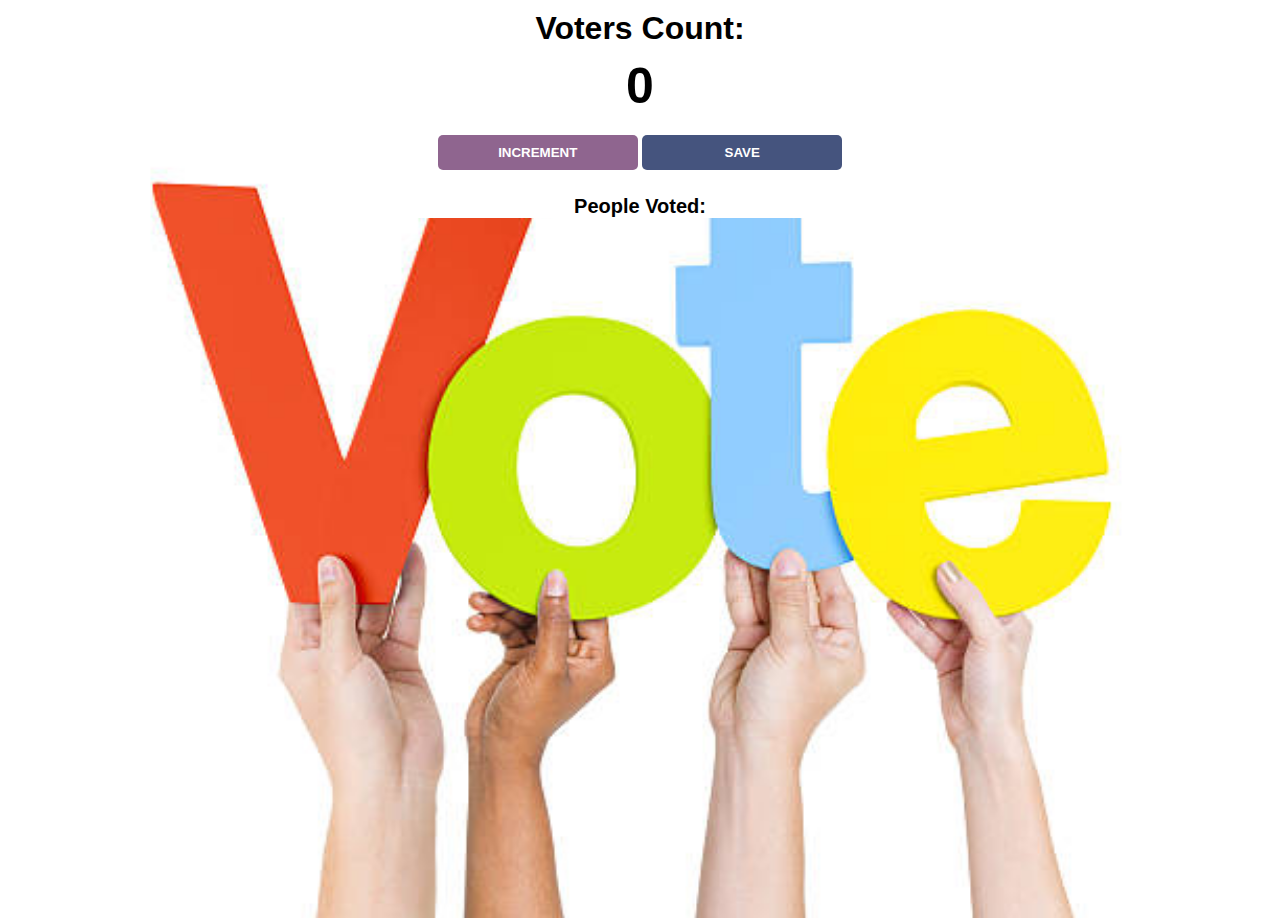
<file: index.html>
<html>
    <head>
        <link rel="stylesheet" href="index.css">
    </head>
    <body>
        <div class="container">
            <h1>Voters Count:</h1>
            <h2 id="count-el">0</h2>
            <button id="increment-btn" onclick="increment()">INCREMENT</button>
            <button id="save-btn" onclick="save()">SAVE</button>
            <p id="save-el">People Voted: </p>
        </div>
        <script src="index.js">
        </script>
    </body>
</html>
</file>
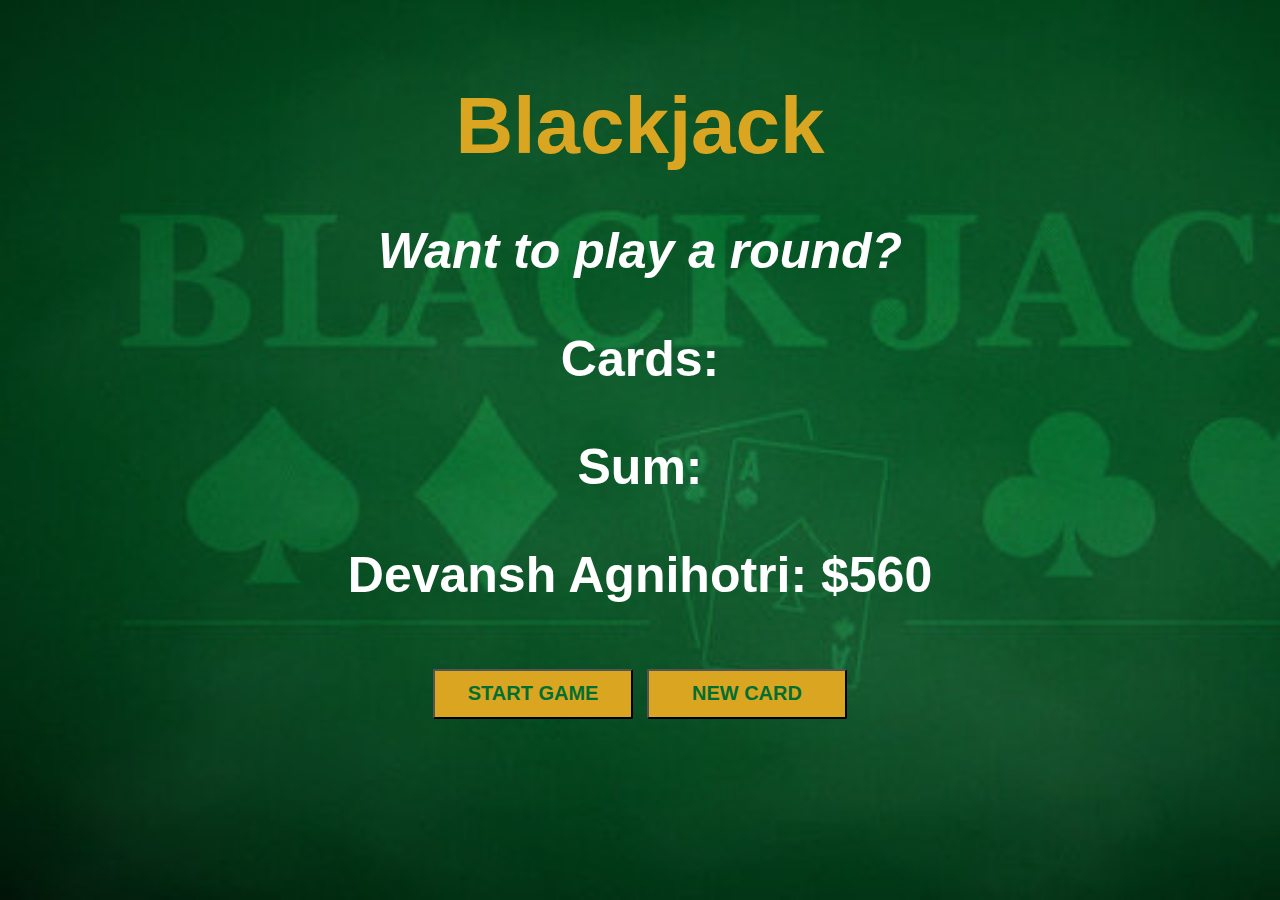
<file: blackjack.html>
<html>
    <head>
        <link rel="stylesheet" href="blackjack.css">
    </head>
    <body>
        <h1>Blackjack</h1>
        <p id="message-el">Want to play a round?</p>
        <p id="cards-el">Cards:</p>
        <p id="sum-el">Sum:</p>
        <p id="player-el"></p>
        <button id="game" onclick="startGame()">START GAME</button>
        <button id="newCard" onclick="newCard()">NEW CARD</button>
        <script src="blackjack.js"></script>
    </body>
</html>
</file>
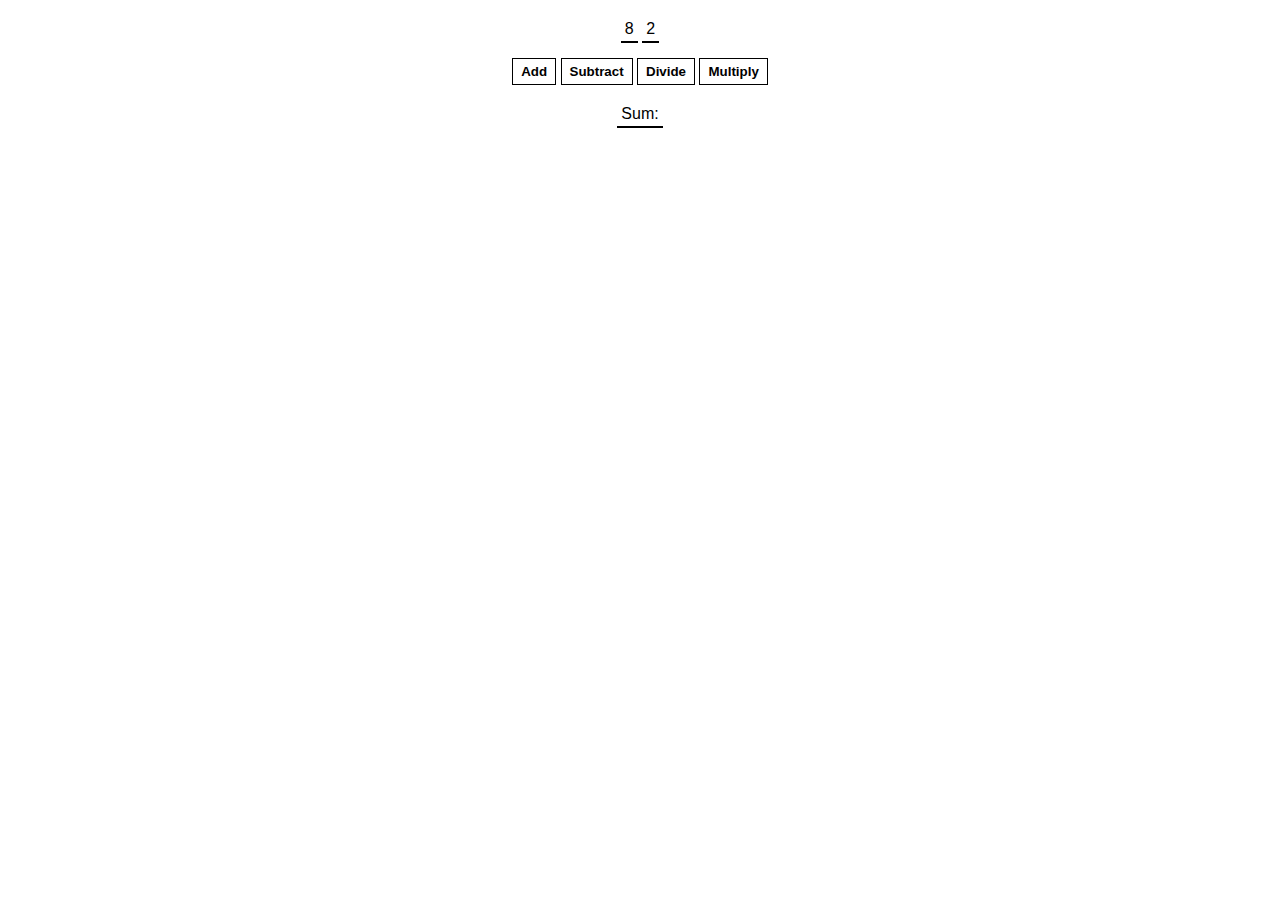
<file: calculator.html>
<html>
    <head>
        <link rel="stylesheet" href="calculator.css">
    </head>
    <body>
        <span id="num1-el"></span>
        <span id="num2-el"></span>
        <br>
        <button onclick="add()">Add</button>
        <button onclick="subtract()">Subtract</button>
        <button onclick="divide()">Divide</button>
        <button onclick="multiply()">Multiply</button>
        <br>
        <span id="sum-el">Sum: </span>
        <script src="calculator.js"></script>
    </body>
</html>
</file>
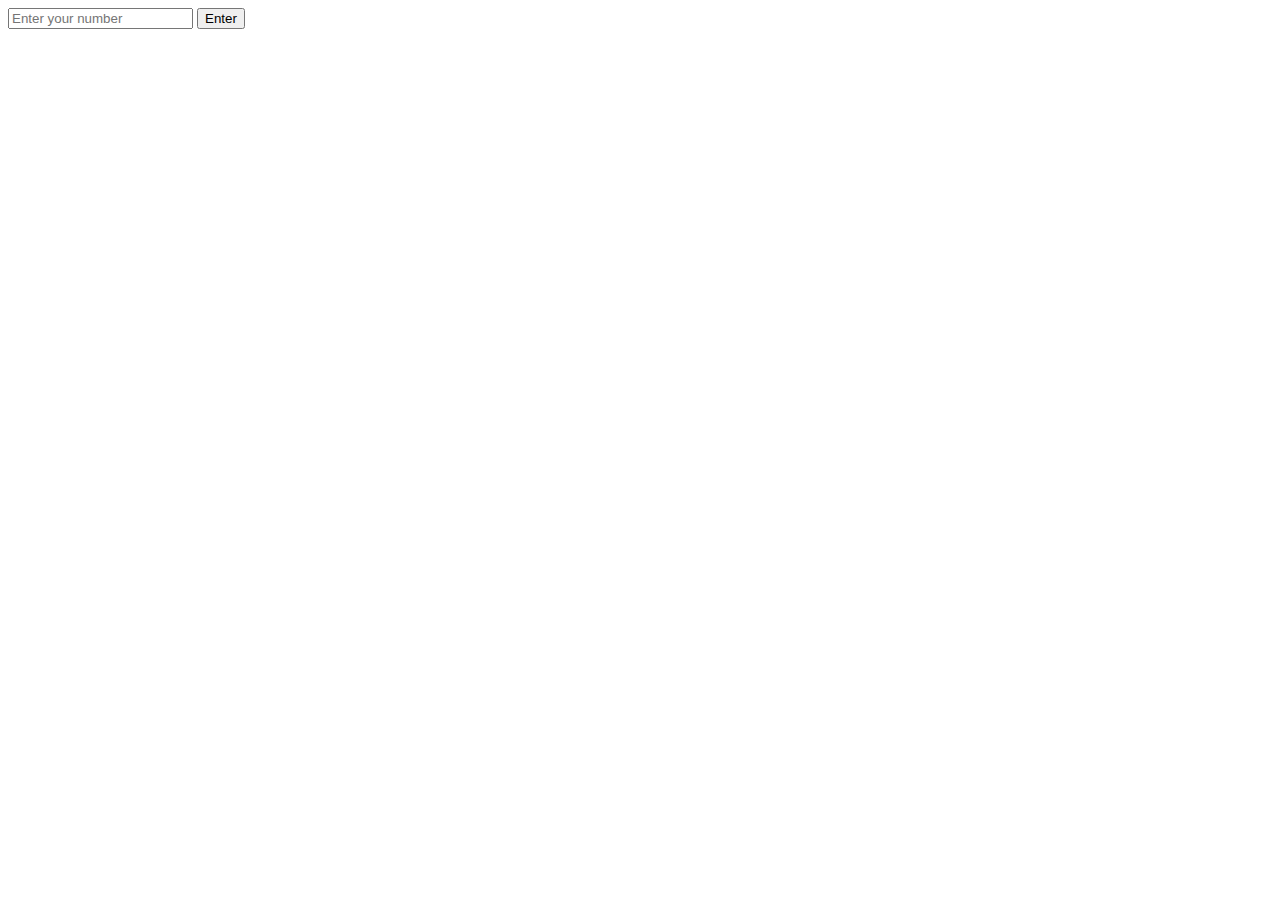
<file: exam.html>
<html>
<head>
    <title>Functions in JavaScript</title>
</head>
<body>
    <input type="number" id="num" placeholder="Enter your number">
    <button id="enter" onclick="generateValue()">Enter</button>

    <script>
        function generateValue() {
            let n = parseInt(document.getElementById("num").value); // convert to number
            let rev = 0;

            while (n !== 0) {
                let r = n % 10;           // get last digit
                rev = rev * 10 + r;       // build reverse number
                n = Math.floor(n / 10);   // remove last digit
            }

            console.log(rev);
            alert("Reversed number is: " + rev);
        }
    </script>
</body>
</html>
</file>
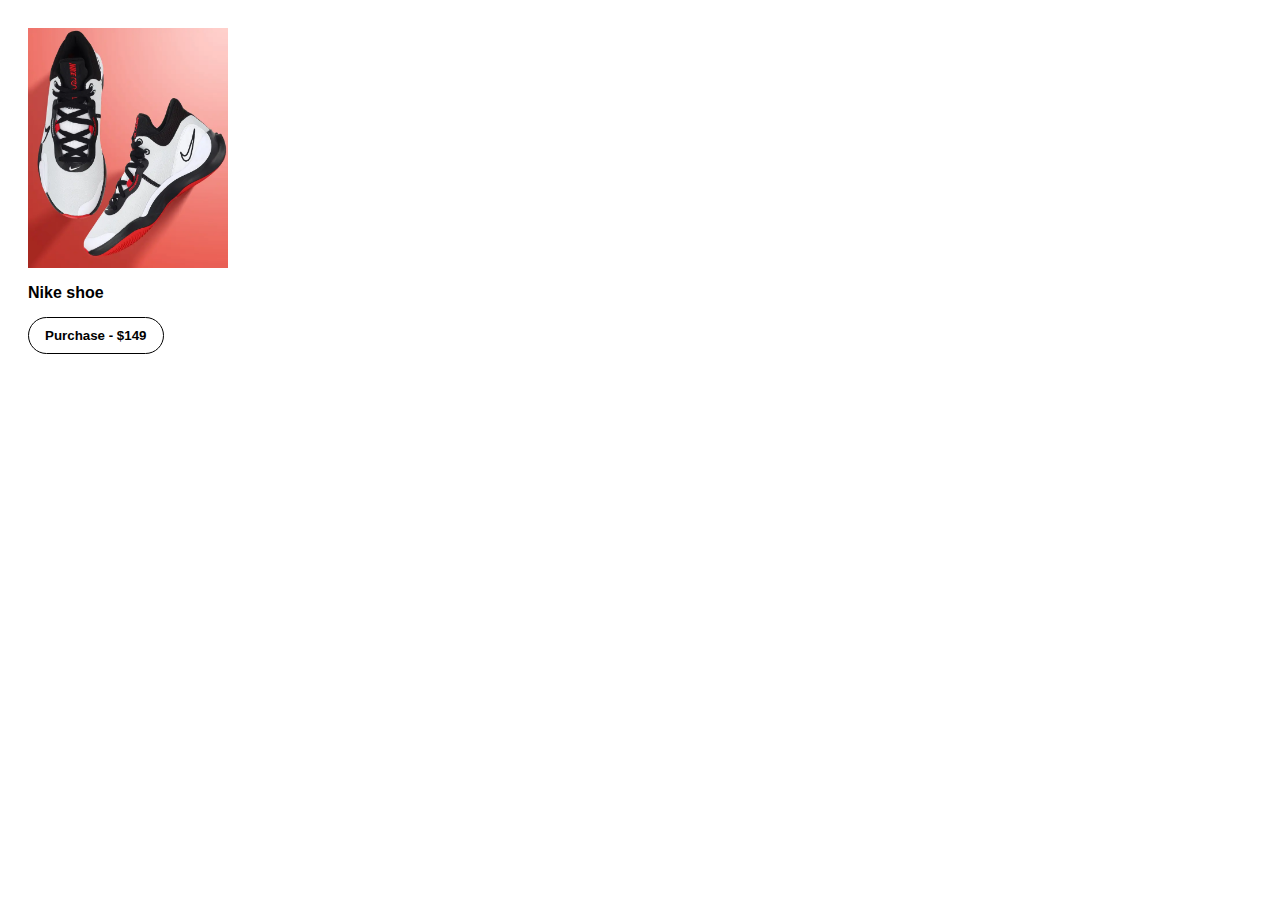
<file: nike.html>
<html>
    <head>
        <link rel="stylesheet" href="nike.css">
    </head>
    <body>
        <img src="shoe.jpeg" alt="Nike shoe">
        <p>Nike shoe</p>
        <button onclick="errormsg()">Purchase - $149</button>
        <p id="error"></p>
        <script src="nike.js"></script>
    </body>
</html>
</file>
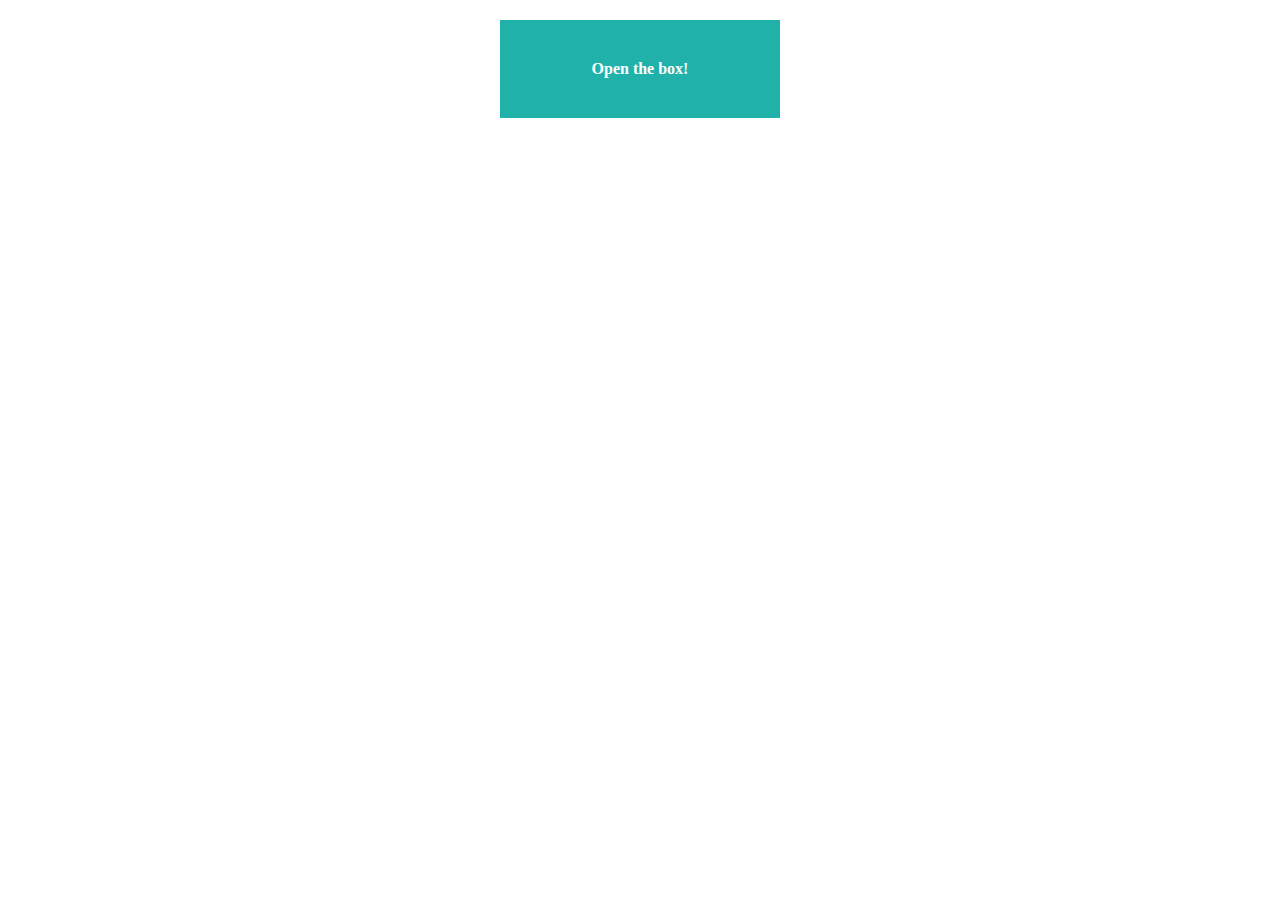
<file: practice.html>
<html>
    <head>
        <style>
            #box {
    cursor: pointer;
    background: lightseagreen;
    padding: 40px;
    width: 200px;
    text-align: center;
    margin: 20px auto;
    color: white;
    font-weight: bold;
}
body {
    text-align: center;
}

#container {
    margin-top: 30px;
}
        </style>
        
        <script src="practice.js"></script>
    </head>
    <body>
        <div id="box">Open the box!</div>
        <div id="container">
        </div>
    </body>
</html>
</file>
<file: index.css>
body {
    background-image: url("vote.jpg");
    background-size: cover;
    font-family: Ubuntu, Cantarell, 'Open Sans', 'Helvetica Neue', sans-serif;
    font-weight: bold;
    text-align: center;
    height: 100vh;
}
.container{
    background: white;
    max-width: 50%;
    margin: auto;
}

h1 {
    margin-top: 10px;
    margin-bottom: 10px;
}

h2 {
    font-size: 50px;
    margin-top: 0;
    margin-bottom: 20px;
}

button {
    border: none;
    padding-top: 10px;
    padding-bottom: 10px;
    color: white;
    font-weight: bold;
    width: 200px;
    margin-bottom: 5px;
    border-radius: 5px;
}

#increment-btn {
    background: rgb(143, 101, 143);
}

#save-btn {
    background: rgb(69, 84, 126);
}
#save-el{
    font-weight: bold;
    font-size: 20px;
}
</file>
<file: blackjack.css>
body {
    font-family: 'Trebuchet MS', 'Lucida Sans Unicode', 'Lucida Grande', 'Lucida Sans', Arial, sans-serif;
    background-image: url("table.jpg");
    background-size: cover;
    text-align: center;
    font-weight: bold;
    color: white;
    margin-top: 50px;
    margin-bottom: 40px;
    font-size: 50px;
}

h1 {
    color: goldenrod;
    margin-top: 80px;
    font-size: 80px;
    margin-bottom: 40px;
}

#message-el {
    color: white;
    margin-top: 50px;
    margin-bottom: 40px;
    font-size: 50px;
    font-style: italic;
}
#game {
    color: #016f32;
    width: 200px;
    background: goldenrod;
    height: 50px;
    font-weight: bold;
    font-size: 20px;
    border-radius: 2px;
    padding-bottom: 5px;
    padding-top: 5px;
    margin-bottom: 10px;
}
#newCard {
    color: #016f32;
    width: 200px;
    background: goldenrod;
    height: 50px;
    font-weight: bold;
    font-size: 20px;
    border-radius: 2px;
    padding-bottom: 5px;
    padding-top: 5px;
}
</file>
<file: calculator.css>
body {
    font-family: Arial, Helvetica, sans-serif;
    padding: 20px 0;
    margin: 0;
    text-align: center;
}

span {
    border-bottom: 2px solid black;
    padding: 4px;
}

button {
    margin: 20px 0;
    background: white;
    color: black;
    border: 1px solid black;
    font-weight: bold;
    cursor: pointer;
    padding: 5px 8px;
}
</file>
<file: nike.css>
body {
    background: white;
    font-family: Arial, Helvetica, sans-serif;
    padding: 20px;
}

img {
    width: 200px;
    display: block;
}
p {
    font-weight: 600;
    margin-bottom: 5px;
}
button {
    background: white;
    color: black;
    margin-top: 10px;
    border: 1px solid black;
    padding: 10px 16px;
    font-weight: bold;
    cursor: pointer;
    border-radius: 20px;
}

#error {
    color: red;
    font-weight: 200;
}
</file>
